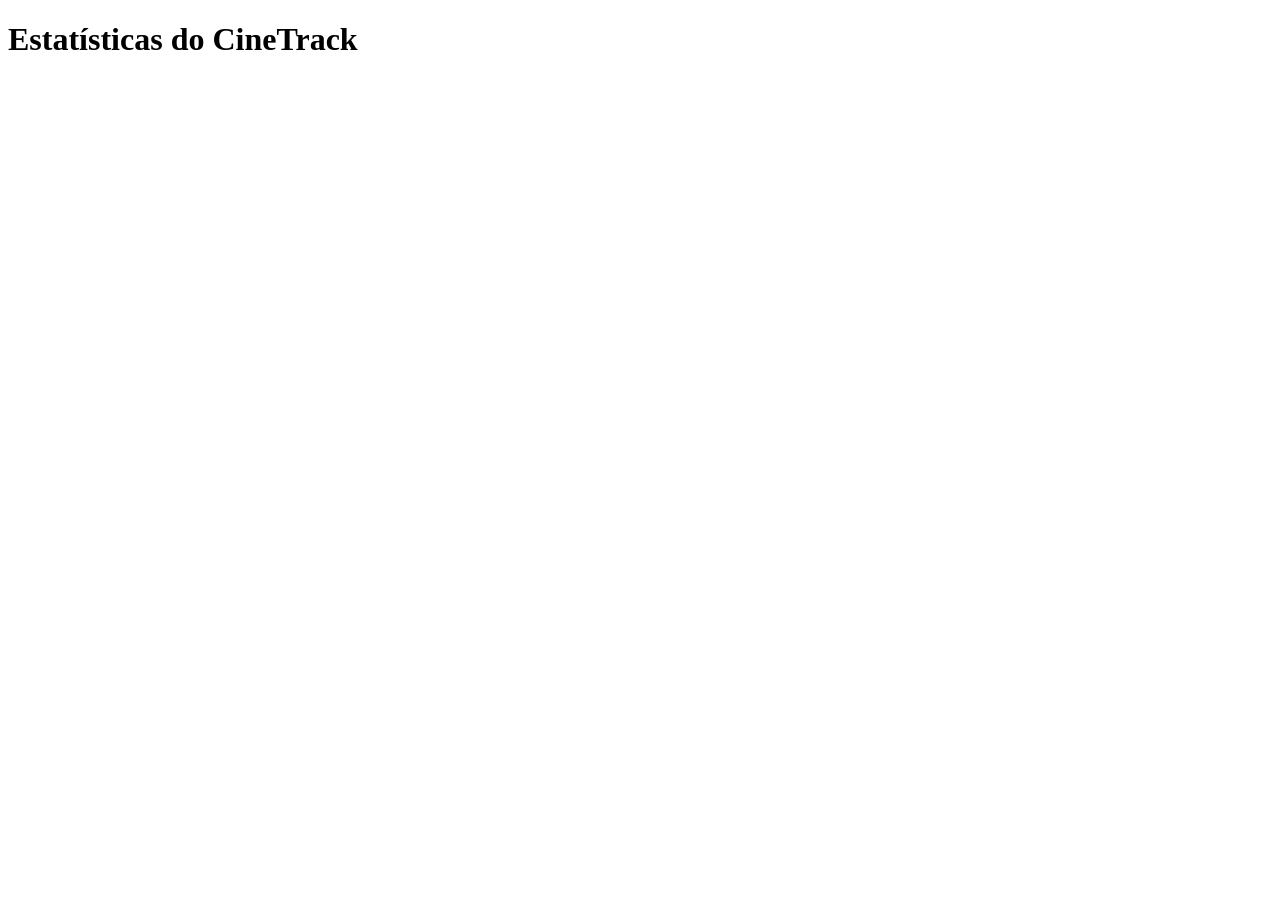
<file: exercicios/anp05/index.html>
<!DOCTYPE html>
<html lang="pt-BR">
<head>
    <meta charset="UTF-8">
    <meta name="viewport" content="width=device-width, initial-scale=1.0">
    <title>Estatísticas CineTrack</title>
</head>
<body>
    <h1>Estatísticas do CineTrack</h1>

    <script type="module" src="main.js"></script>
</body>
</html>
</file>
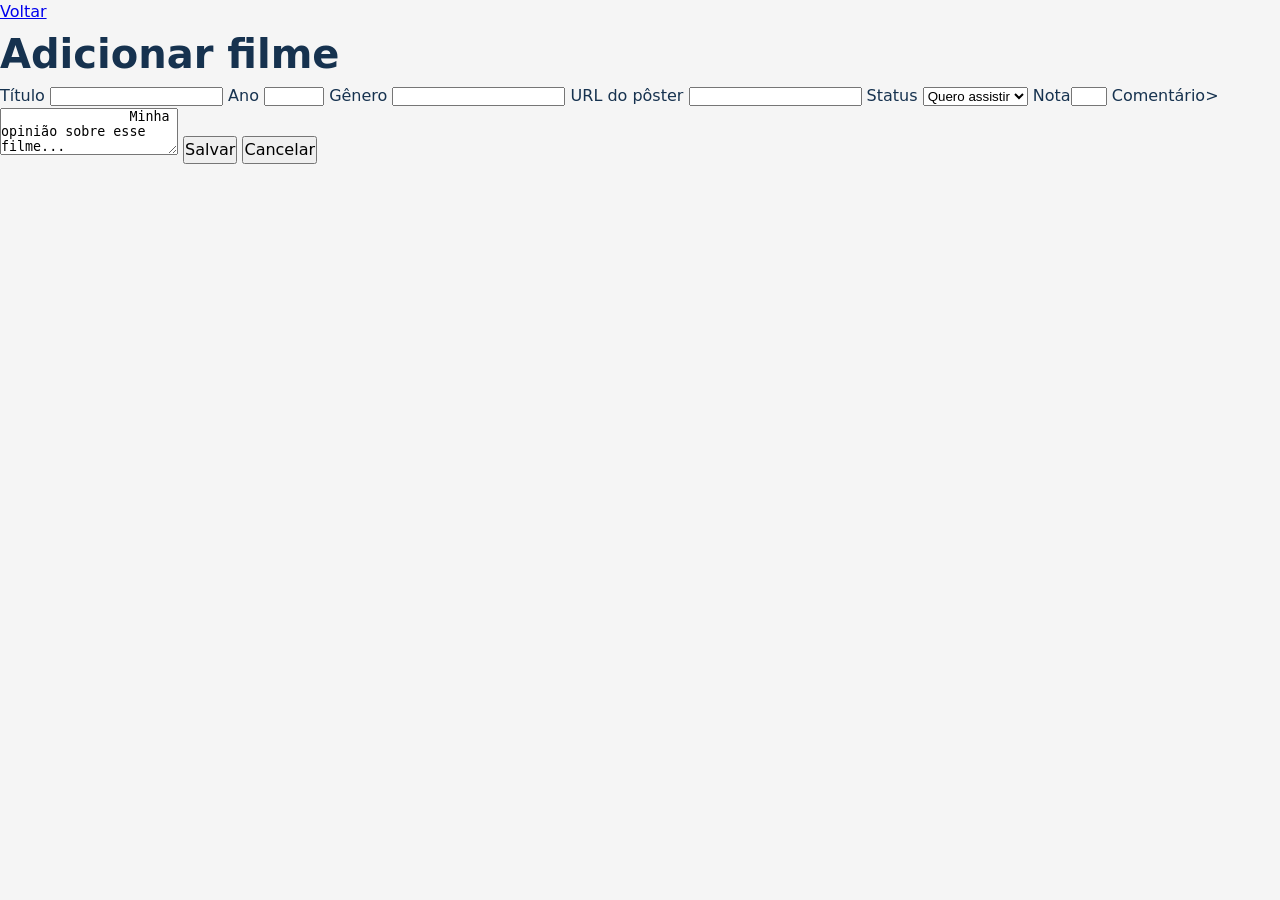
<file: adicionar.html>
<!DOCTYPE html>
<html lang="pt-br">
<head>
    <link rel="stylesheet" href="style.css">
    <meta charset="UTF-8">
    <meta name="viewport" content="width=device-width, initial-scale=1.0">
    <title>Adicionar filme - CineTrack</title>
</head>
<body>
    <a href="index.html">Voltar</a>
    <h1>Adicionar filme</h1>

    <form id="form-filme">
        <label for="titulo">Título</label>
        <input id="titulo" name="titulo" type = "text" required>

        <label for="ano">Ano</label>
        <input id="ano" name="ano" 
                type = "number" min="1888" max="2030">

        <label for="genero">Gênero</label>
        <input id="genero" name="genero" type = "text" required>

        <label for="url">URL do pôster</label>
        <input id="url" name="url" type = "text">

        <label >Status
            <select required ="status" id="status">
                <option value="querAssistir">Quero assistir</option>
                <option value="assistindo">Assistido</option>
                <option value="assistido">Assistido</option>
            </select></label>

        <label >Nota<input type="number" min="1" max="5"></label>
        
        <label>Comentário>
            <textarea name="Comentario" id="Comentario" rows="3">
                Minha opinião sobre esse filme...
        </textarea></label>

        <button type="submit">Salvar</button>
        <button type="button">Cancelar</button>
    </form>
</body>
</html>
</file>
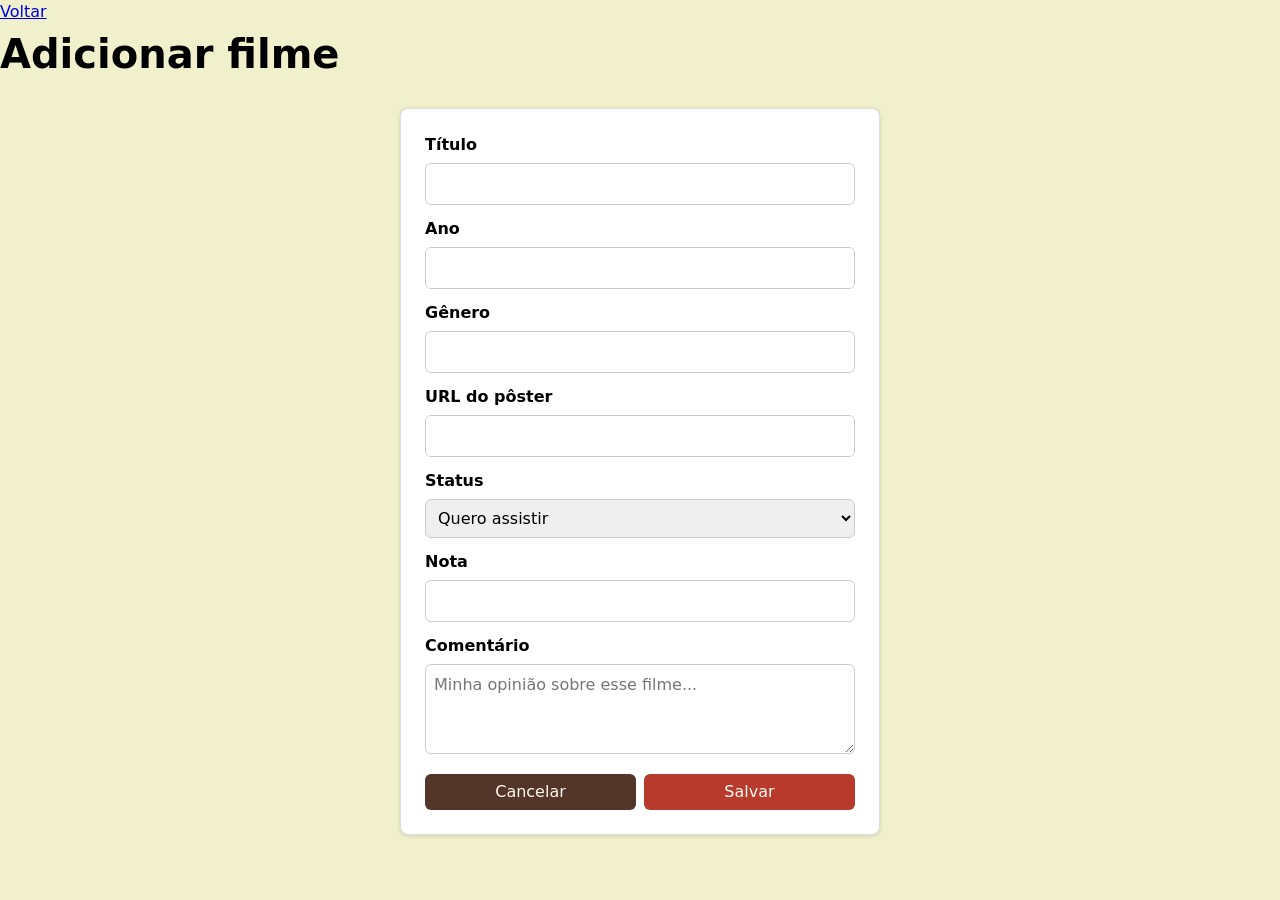
<file: parte1/adicionar.html>
<!DOCTYPE html>
<html lang="pt-br">
<head>
    <link rel="stylesheet" href="style.css">
    <meta charset="UTF-8">
    <meta name="viewport" content="width=device-width, initial-scale=1.0">
    <title>Adicionar filme - CineTrack</title>
</head>
<body>
    <a href="index.html">Voltar</a>
    <h1>Adicionar filme</h1>


<form id="form-filme">
    <div class="campo">
        <label for="titulo">Título</label>
        <input id="titulo" name="titulo" type="text" required>
    </div>

    <div class="campo">
        <label for="ano">Ano</label>
        <input id="ano" name="ano" type="number" min="1888" max="2030">
    </div>

    <div class="campo">
        <label for="genero">Gênero</label>
        <input id="genero" name="genero" type="text" required>
    </div>

    <div class="campo">
        <label for="url">URL do pôster</label>
        <input id="url" name="url" type="text">
    </div>

    <div class="campo">
        <label for="status">Status</label>
        <select required id="status" name="status">
            <option value="quero">Quero assistir</option>
            <option value="assistindo">Assistindo</option>
            <option value="assistido">Assistido</option>
        </select>
    </div>

    <div class="campo">
        <label for="nota">Nota</label>
        <input id="nota" name="nota" type="number" min="1" max="5">
    </div>

    <div class="campo">
        <label for="comentario">Comentário</label>
        <textarea name="comentario" id="comentario" rows="3" placeholder="Minha opinião sobre esse filme..."></textarea>
    </div>

    <div class="acoes">
        <button type="button">Cancelar</button>
        <button type="submit">Salvar</button>
    </div>
</form>

</body>
</html>
</file>
<file: style.css>
/*amarelo FCFDAF*/
/* azul escuro 16324F*/
/* azul turquesa 6CCFF6*/

* { box-sizing: border-box;
margin: 0; padding: 0; }

html { font-size: 16px; }
body { 
    font-family: system-ui, sans-serif;
    line-height: 1.5;   
    color: #16324F;
    background: whitesmoke;
}

img { max-width: 100%; display: block; }

button { 
    font: inherit; 
    cursor: pointer; 
}

button:hover{
    background-color:#1A3A5C;
    color: white;
}

button:focus-visible{
    outline: 3px solid #4A90E2;
    outline-offset: 2px;
}

:root{
    --cor-primaria: #FCFDAF;
    --raio: 8px;
    --espaço: 16px;
    --cor-secundaria: #16324F;
    --cor-terciaria: #6CCFF6;
}

header {
    display: flex;
    align-items: center;
    justify-content: space-between;
    gap: 6px;
    flex-wrap: wrap;
    background-color: #16324F;
    color: white; 
    padding: 1rem;
}

.card{ 
    background-color: white;
    border: 1px solid #ddd;
    padding: 16px; 
    border-radius: 6px;
    box-shadow: 0 1px 4px #0002;
    width: 100%;
    gap: 8px;
}
.card img{
    width: 100%;
    aspect-ratio: 2 / 3;
    object-fit: cover;
}

nav{
    display: flex;
    gap: 8px;
    padding: 6px 14px;

}

nav button{
    border: 1px solid #1A3A5C;
    background: white;
    border-radius: 999px;
}

nav button.ativo{
    background-color: #1A3A5C;
    color: white;
}

#lista{
    display: grid;
    grid-template-columns: repeat(auto-fill, minmax(200px, 1fr));
    padding: 24px;
    gap: 8px;
}

.texto-adicionar{
    display: none;
}

@media (min-width: 1024px) {
    #lista{
        gap: 24px;
        grid-template-columns: 1fr 1fr 1fr;
    }
    h1{
        font-size: clamp(1.5rem, 4vw, 2.5rem);
    }
    .texto-adicionar{
        display: inline;
    }
    .icone-adicionar{
        display: none;
    }
}

@media (prefers-color-scheme: dark){
    :root{
        --cor-primaria:var(--cor-secundaria);
        --cor-secundaria:var(--cor-terciaria);
        --cor-terciaria:var(var(--cor-primaria);)
    }
}

.acoes{
    margin-top: auto;
}

.badge {
    padding: 4px 10px;
    border-radius: 999px;
    font-weight: bold;
}

.badge.assistido {
    background-color: #d1fae5;
    color: #065f46;
}

.badge.assistindo {
    background-color: #fef3c7;
    color: #92400e;
}

.badge.quero {
    background-color: #dbeafe;
    color: #1e40af;
}
</file>
<file: parte1/style.css>
/*amarelo #F1D77A*/
/*creme #FFF4DE*/
/*vermelho #B83A2D*/
/*marrom #54352A */

* { box-sizing: border-box;
margin: 0; padding: 0; }

html { font-size: 16px; }
body { 
    font-family: system-ui, sans-serif;
    line-height: 1.5;   
    color: var(--cor-texto);
    background: var(--cor-fundo);
}

img { max-width: 100%; display: block; }

button { 
    font: inherit; 
    cursor: pointer; 
}

button:hover{
    background-color: var(--cor-terciaria);
    color: var(--cor-texto);
}

button:focus-visible{
    outline: 3px solid var(--cor -primaria);
    outline-offset: 2px;
}

:root{
    --cor-primaria: #B83A2D;   /* vermelho tomate */
    --cor-secundaria: #54352A; /* marrom café */
    --cor-terciaria: #F1D77A;  /* amarelo manteiga */
    --cor-fundo: #F1F0CC;      /* creme */
    --cor-superficie: #FFFAF1;
    --cor-texto: preto;
    --cor-borda: #E8D8BD;

    --raio: 8px;
    --espaço: 16px;
}

header {
    display: flex;
    align-items: center;
    justify-content: space-between;
    gap: 6px;
    flex-wrap: wrap;
    background-color: var(--cor-primaria);
    color: var(--cor-superficie); 
    padding: 1rem;
}

header h1 {
    margin: 0;
    font-size: 2.0rem;
}

header input[type="search"] {
    flex: 1;
    max-width: 500px;
    padding: 10px 15px;
    border: none;
    border-radius: 8px;
    font-size: 15px;
}

header button {
    display: flex;
    align-items: center;
    gap: 6px;

    padding: 10px 18px;
    border: 2px solid var(--cor-fundo);
    border-radius: 8px;

    background-color: var(--cor-fundo);
    color: var(--cor-primaria);

    font-size: 15px;
    font-weight: bold;
    cursor: pointer;
}

.card{ 
    display: flex;
    flex-direction: column;

    background-color: var(--cor-superficie);
    border: 1px solid var(--cor-borda);
    padding: 16px; 
    border-radius: 6px;
    box-shadow: 0 1px 4px #0002;
    width: 100%;
    gap: 4px;
}

.card img{
    width: 100%;
    aspect-ratio: 3/4;
    object-fit: cover;
    margin: 4px auto;
    border-radius: 6px;
}

.card button{
    background-color: var(--cor-primaria);
    color: var(--cor-superficie);
    border: none;
    padding: 6px 12px;
    margin: 3px;
    border-radius: 6px;
}

.acoes {
    display: flex;
    gap: 8px;
    margin-top: auto;
    padding-top: 8px;
}

.acoes button {
    flex: 1;
    min-width: 0;
    margin: 0;
}

.acoes button:hover{
    background-color: var(--cor-terciaria);
    color: var(--cor-fundo);
}

.card p {
    font-size: 1rem;
    line-height: 1.4;
    margin: 0;
    font-weight: 500;
}

.comentario {
    /* Destaque diferente para o 
    comentário do usuário sobre o filme */
    font-size: 0.9rem;
    color: #555;
    font-style: italic;

    /* Controle para que o comentário 
    não ultrapasse os limites do card. */
    overflow-wrap: anywhere;
    word-break: normal;
    white-space: normal;
    max-width: 100%;
}

nav{
    display: flex;
    gap: 8px;
    padding: 6px 14px;
}

nav button{
    border: 1px solid var(--cor-borda);
    background: var(--cor-fundo);;
    border-radius: 999px;
    padding: 10px 24px;
}

nav button.ativo{
    background-color: var(--cor-primaria);
    color: var(--cor-superficie);
}

#lista{
    display: grid;
    grid-template-columns: repeat(auto-fill, minmax(200px, 1fr));
    padding: 24px;
    gap: 8px;
}

.texto-adicionar{
    display: none;
}

@media (min-width: 1024px) {
    #lista{
        gap: 24px;
        /* grid-template-columns: 1fr 1fr 1fr; */
        grid-template-columns: repeat(4, minmax(0, 1fr));
        padding: 20px;
    }

    h1{
        font-size: clamp(1.5rem, 4vw, 2.5rem);
    }
    .texto-adicionar{
        display: inline;
    }
    .icone-adicionar{
        display: none;
    }
}

@media (prefers-color-scheme: dark){
    :root{
        --cor-primaria:var(--cor-secundaria);
        --cor-secundaria:var(--cor-terciaria);
        --cor-terciaria:var((--cor-primaria);)
    }
}


.badge {
    padding: 4px 10px;
    border-radius: 999px;
    font-weight: bold;
}

.badge.assistido {
    background-color: #d1fae5;
    color: #065f46;
}

.badge.assistindo {
    background-color: #fef3c7;
    color: #92400e;
}

.badge.quero {
    background-color: #dbeafe;
    color: #1e40af;
}


/* Formulário como card */
#form-filme {
    max-width: 480px;
    width: calc(100% - 32px);
    margin: 24px auto;
    padding: 24px;
    background-color: white;
    border: 1px solid #ddd;
    border-radius: 8px;
    box-shadow: 0 1px 4px #0002;
    box-sizing: border-box;
}

/* Cada par de rótulo e campo */
#form-filme .campo {
    display: flex;
    flex-direction: column;
    gap: 6px;
    margin-bottom: 12px;
}

/* Rótulos */
#form-filme label {
    font-weight: bold;
}

/* Campos */
#form-filme input,
#form-filme select,
#form-filme textarea {
    width: 100%;
    padding: 8px;
    border: 1px solid #ccc;
    border-radius: 6px;
    font: inherit;
    box-sizing: border-box;
}

#form-filme textarea {
    resize: vertical;
}

/* Botões lado a lado, à direita */
#form-filme .acoes {
    display: flex;
    justify-content: flex-end;
    gap: 8px;
}

#form-filme .acoes button {
    padding: 6px 12px;
    margin: 0;
    border: none;
    border-radius: 6px;
    font: inherit;
    cursor: pointer;
}

/* Salvar */
#form-filme button[type="submit"] {
    background-color: var(--cor-primaria);
    color: var(--cor-superficie);
}

/* Cancelar */
#form-filme button[type="button"] {
    background-color: var(--cor-secundaria);
    color: var(--cor-superficie);
}

/* Modal: mantido como estava */
#modal {
    position: fixed;
    inset: 0;
    background-color: rgba(0, 0, 0, 0.5);
    display: flex;
    align-items: center;
    justify-content: center;
    z-index: 50;
}

#modal[hidden] {
    display: none;
}

.modal-conteudo {
    background-color: var(--cor-fundo);
    padding: 24px;
    border-radius: 12px;
    width: 100%;
    max-width: 420px;
    max-height: 90vh;
    overflow: auto;
}


@keyframes aparecer {
    from {opacity: 0;
        transform: translateY(8px);}
    to { opacity: 1;
        transform: translateY(0);}
}
.modal-conteudo {
    animation: aparecer 200ms ease;
}

@media print {
    :root {
        --cor-primaria: #000;
        --cor-secundaria: #000;
        --cor-terciaria: #000;
        --cor-fundo: #fff;
        --cor-superficie: #fff;
        --cor-texto: #000;
        --cor-borda: #000;
    }
    
    body {
        background: white;
        color: black;
    }

    header input,
    header button,
    nav,
    .btn-editar,
    .btn-remover,
    footer {
        display: none !important;
    }

    .card {
        box-shadow: none;
        break-inside: avoid;
    }

    #modal {
        display: none !important;
    }
}

#alternar-tema {
    background: var(--cor-terciaria);
    color: var(--cor-texto);
    border: 1px solid var(--cor-borda);
    border-radius: 50%;
    padding: 0;
    width: 42px;
    height: 42px;
    font-size: 1.4rem;
    cursor: pointer;
    display: grid;
    place-items: center;
    transition: transform 0.2s, background-color 0.2s;
}

#alternar-tema:hover {
    transform: scale(1.08);
}

#alternar-tema:focus-visible {
    outline: 3px solid var(--cor-primaria);
    outline-offset: 3px;
}

body.modo-escuro {
    --cor-primaria: #F1D77A;
    --cor-secundaria: #2B211E;
    --cor-terciaria: #B83A2D;
    --cor-fundo: #211916;
    --cor-superficie: #352721;
    --cor-texto: #FFFAF1;
    --cor-borda: #65483A;
}

body.modo-escuro .comentario {
    color: #FFFFFF;
}

body.modo-escuro nav[aria-label="Filtro de status"] button {
    color: #FFFFFF;
}

body.modo-escuro #modal button[type="submit"],
body.modo-escuro #modal button[type="button"] {
    color: #FFFFFF;
}

/* Seletor de ordenação */
#ordenar {
    padding: 8px 25px 8px 8px;
    border: 1px solid var(--cor-borda);
    border-radius: 8px;

    background-color: var(--cor-terciaria);
    color: var(--cor-texto);

    font-family: inherit;
    font-size: 0.95rem;
    font-weight: 600;

    cursor: pointer;
    outline: none;
    transition: border-color 0.2s, box-shadow 0.2s;
}

/* Ao selecionar ou navegar pelo teclado */
#ordenar:focus-visible {
    border-color: var(--cor-primaria);
    box-shadow: 0 0 0 3px
        color-mix(in srgb, var(--cor-primaria) 25%, transparent);
}

/* Opções do menu */
#ordenar option {
    background-color: var(--cor-superficie);
    color: var(--cor-texto);
}
</file>
